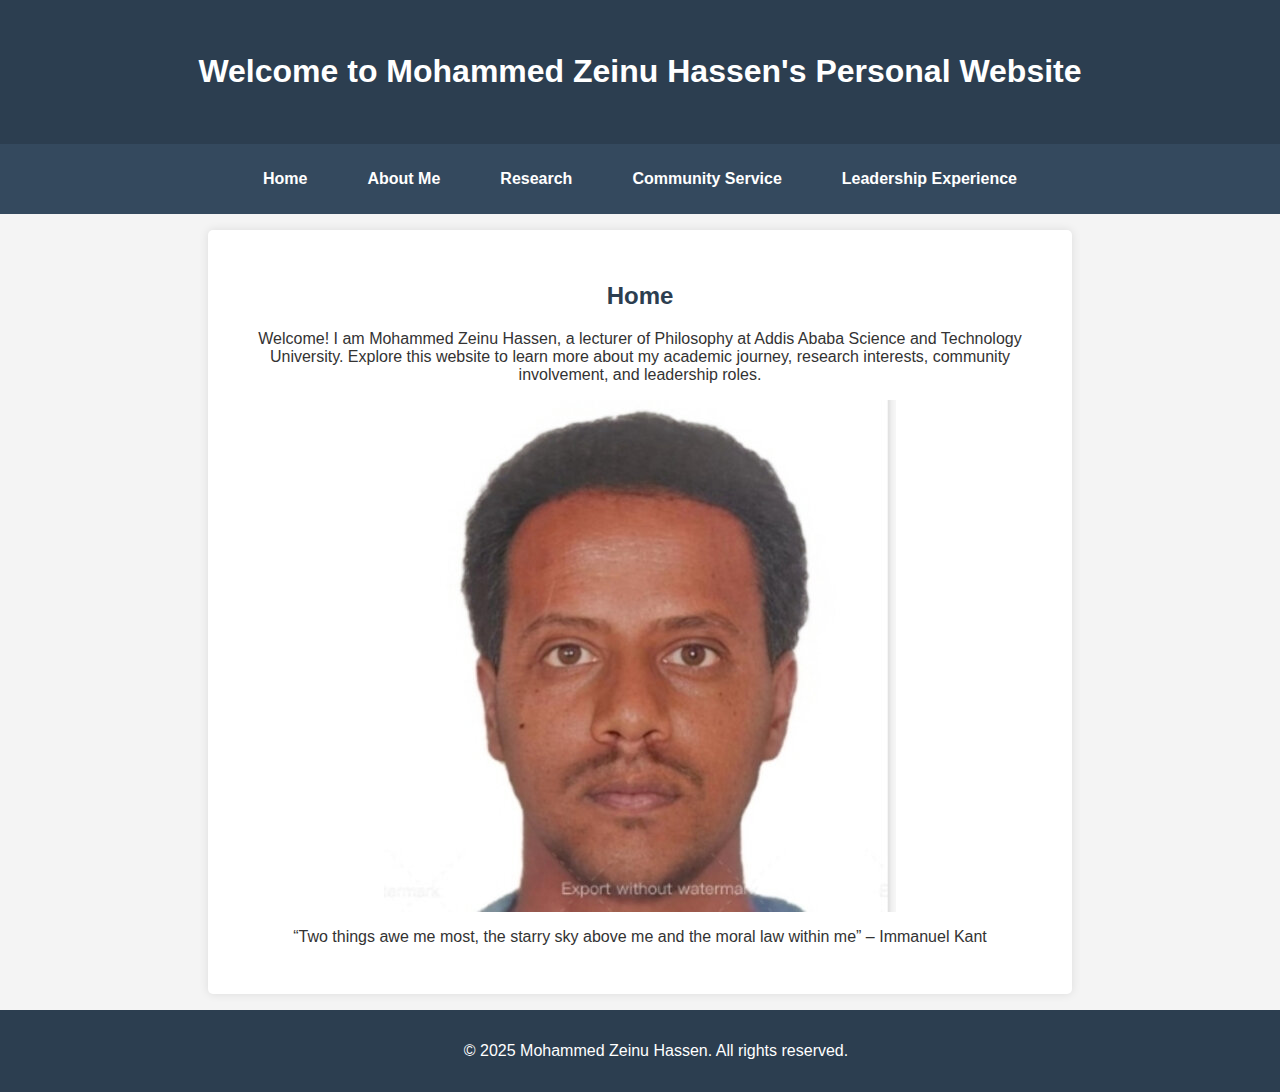
<file: index.html>
<!DOCTYPE html>
<html lang="en">
<head>
    <meta charset="UTF-8">
    <meta name="viewport" content="width=device-width, initial-scale=1.0">
    <title>Home - Mohammed Zeinu Hassen</title>
    <link rel="stylesheet" href="styles.css">
    <style>
        section {
            text-align: center; /* Center the content within the section */
        }

        section img {
            display: block; /*  Allows margin: auto to work for centering */
            margin: 0 auto; /* Centers the image horizontally */
            max-width: 100%;
            height: auto;
        }
    </style>
</head>
<body>
    <header>
        <h1>Welcome to Mohammed Zeinu Hassen's Personal Website</h1>
    </header>

    <nav>
        <button class="hamburger">☰</button>
        <ul class="menu">
            <li><a href="index.html">Home</a></li>
            <li><a href="about.html">About Me</a></li>
            <li><a href="research.html">Research</a></li>
            <li><a href="community.html">Community Service</a></li>
            <li><a href="leadership.html">Leadership Experience</a></li>
        </ul>
    </nav>

    <section>
        <h2>Home</h2>
        <p>Welcome! I am Mohammed Zeinu Hassen, a lecturer of Philosophy at Addis Ababa Science and Technology University. Explore this website to learn more about my academic journey, research interests, community involvement, and leadership roles.</p>
        <img src="Mohammed-Hassen-8.png" alt="Mohammed Zeinu Hassen">
        <p>“Two things awe me most, the starry sky above me and the moral law within me” – Immanuel Kant</p>
    </section>

    <footer>
        <p>© 2025 Mohammed Zeinu Hassen. All rights reserved.</p>
    </footer>

    <script>
        document.querySelector('.hamburger').addEventListener('click', function() {
            document.querySelector('.menu').classList.toggle('active');
        });
    </script>
</body>
</html>
</file>
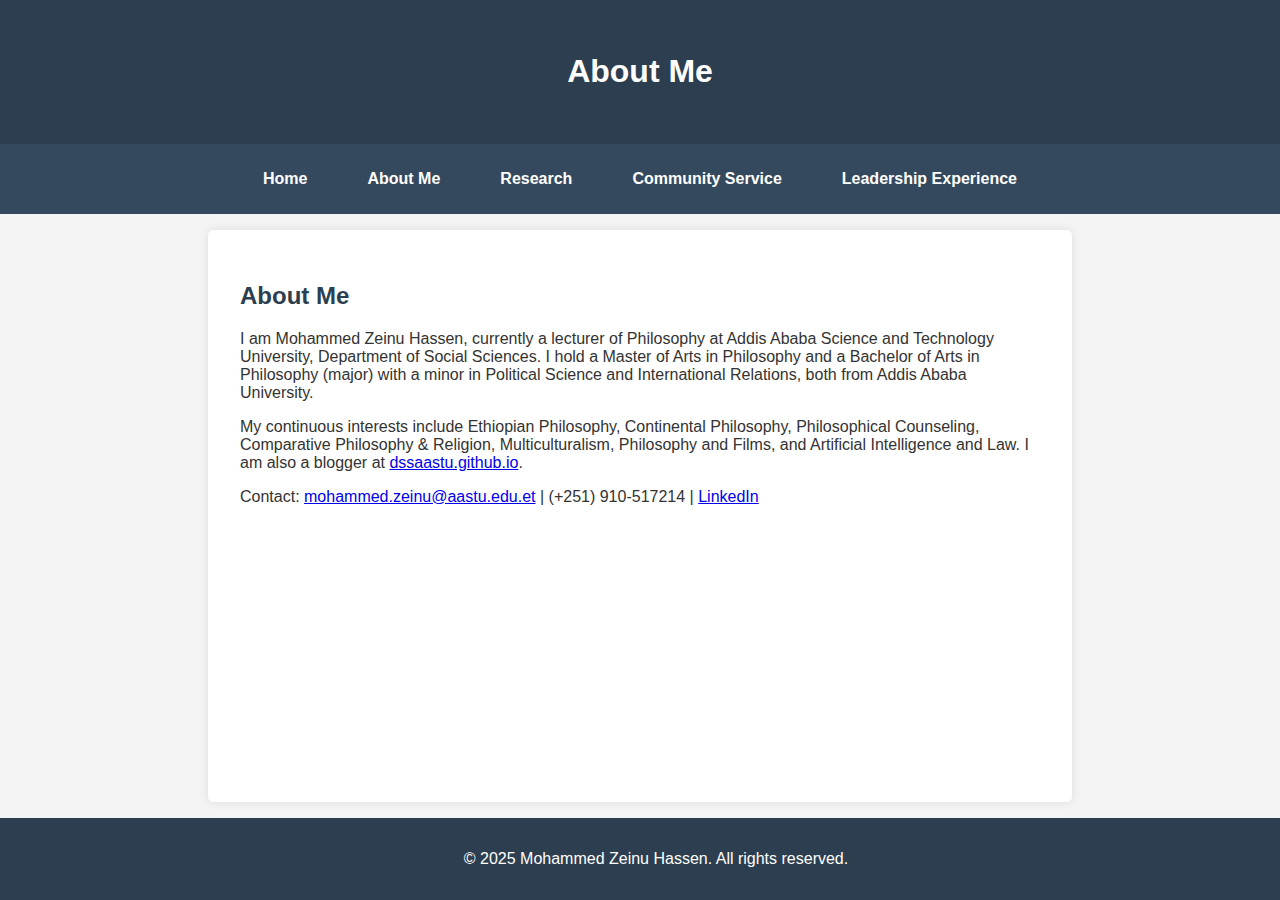
<file: about.html>
<!DOCTYPE html>
<html lang="en">
<head>
    <meta charset="UTF-8">
    <meta name="viewport" content="width=device-width, initial-scale=1.0">
    <title>About Me - Mohammed Zeinu Hassen</title>
    <link rel="stylesheet" href="styles.css">
</head>
<body>
    <header>
        <h1>About Me</h1>
    </header>

    <nav>
        <button class="hamburger">☰</button>
        <ul class="menu">
            <li><a href="index.html">Home</a></li>
            <li><a href="about.html">About Me</a></li>
            <li><a href="research.html">Research</a></li>
            <li><a href="community.html">Community Service</a></li>
            <li><a href="leadership.html">Leadership Experience</a></li>
        </ul>
    </nav>

    <section>
        <h2>About Me</h2>
        <p>I am Mohammed Zeinu Hassen, currently a lecturer of Philosophy at Addis Ababa Science and Technology University, Department of Social Sciences. I hold a Master of Arts in Philosophy and a Bachelor of Arts in Philosophy (major) with a minor in Political Science and International Relations, both from Addis Ababa University.</p>
        
        <p>My continuous interests include Ethiopian Philosophy, Continental Philosophy, Philosophical Counseling, Comparative Philosophy & Religion, Multiculturalism, Philosophy and Films, and Artificial Intelligence and Law. I am also a blogger at <a href="https://dssaastu.github.io/dssaastu/" target="_blank" rel="noopener noreferrer">dssaastu.github.io</a>.</p>
        <p>Contact: <a href="mailto:mohammed.zeinu@aastu.edu.et" target="_blank" rel="noopener noreferrer">mohammed.zeinu@aastu.edu.et</a> | (+251) 910-517214 | <a href="https://linkedin.com/in/mohammedzeinuhassen" target="_blank" rel="noopener noreferrer">LinkedIn</a></p>
    </section>

    <footer>
        <p>© 2025 Mohammed Zeinu Hassen. All rights reserved.</p>
    </footer>

    <script>
        document.querySelector('.hamburger').addEventListener('click', function() {
            document.querySelector('.menu').classList.toggle('active');
        });
    </script>
</body>
</html>
</file>
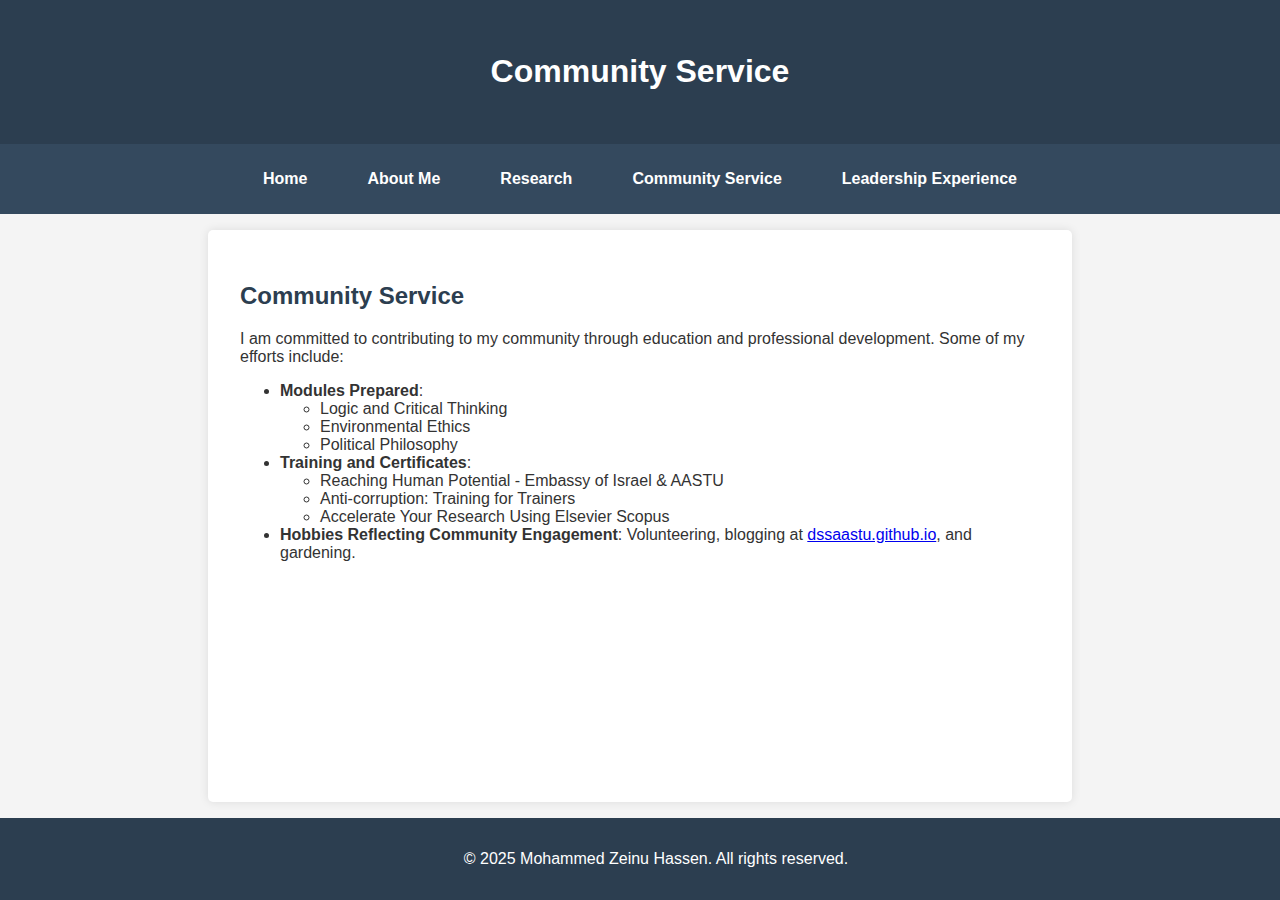
<file: community.html>
<!DOCTYPE html>
<html lang="en">
<head>
    <meta charset="UTF-8">
    <meta name="viewport" content="width=device-width, initial-scale=1.0">
    <title>Community Service - Mohammed Zeinu Hassen</title>
    <link rel="stylesheet" href="styles.css">
</head>
<body>
    <header>
        <h1>Community Service</h1>
    </header>

    <nav>
        <button class="hamburger">☰</button>
        <ul class="menu">
            <li><a href="index.html">Home</a></li>
            <li><a href="about.html">About Me</a></li>
            <li><a href="research.html">Research</a></li>
            <li><a href="community.html">Community Service</a></li>
            <li><a href="leadership.html">Leadership Experience</a></li>
        </ul>
    </nav>

    <section>
        <h2>Community Service</h2>
        <p>I am committed to contributing to my community through education and professional development. Some of my efforts include:</p>
        <ul>
            <li><strong>Modules Prepared</strong>:
                <ul>
                    <li>Logic and Critical Thinking</li>
                    <li>Environmental Ethics</li>
                    <li>Political Philosophy</li>
                </ul>
            </li>
            <li><strong>Training and Certificates</strong>:
                <ul>
                    <li>Reaching Human Potential - Embassy of Israel & AASTU</li>
                    <li>Anti-corruption: Training for Trainers</li>
                    <li>Accelerate Your Research Using Elsevier Scopus</li>
                </ul>
            </li>
            <li><strong>Hobbies Reflecting Community Engagement</strong>: Volunteering, blogging at <a href="https://dssaastu.github.io/dssaastu/" target="_blank" rel="noopener noreferrer">dssaastu.github.io</a>, and gardening.</li>
        </ul>
    </section>

    <footer>
        <p>© 2025 Mohammed Zeinu Hassen. All rights reserved.</p>
    </footer>

    <script>
        document.querySelector('.hamburger').addEventListener('click', function() {
            document.querySelector('.menu').classList.toggle('active');
        });
    </script>
</body>
</html>
</file>
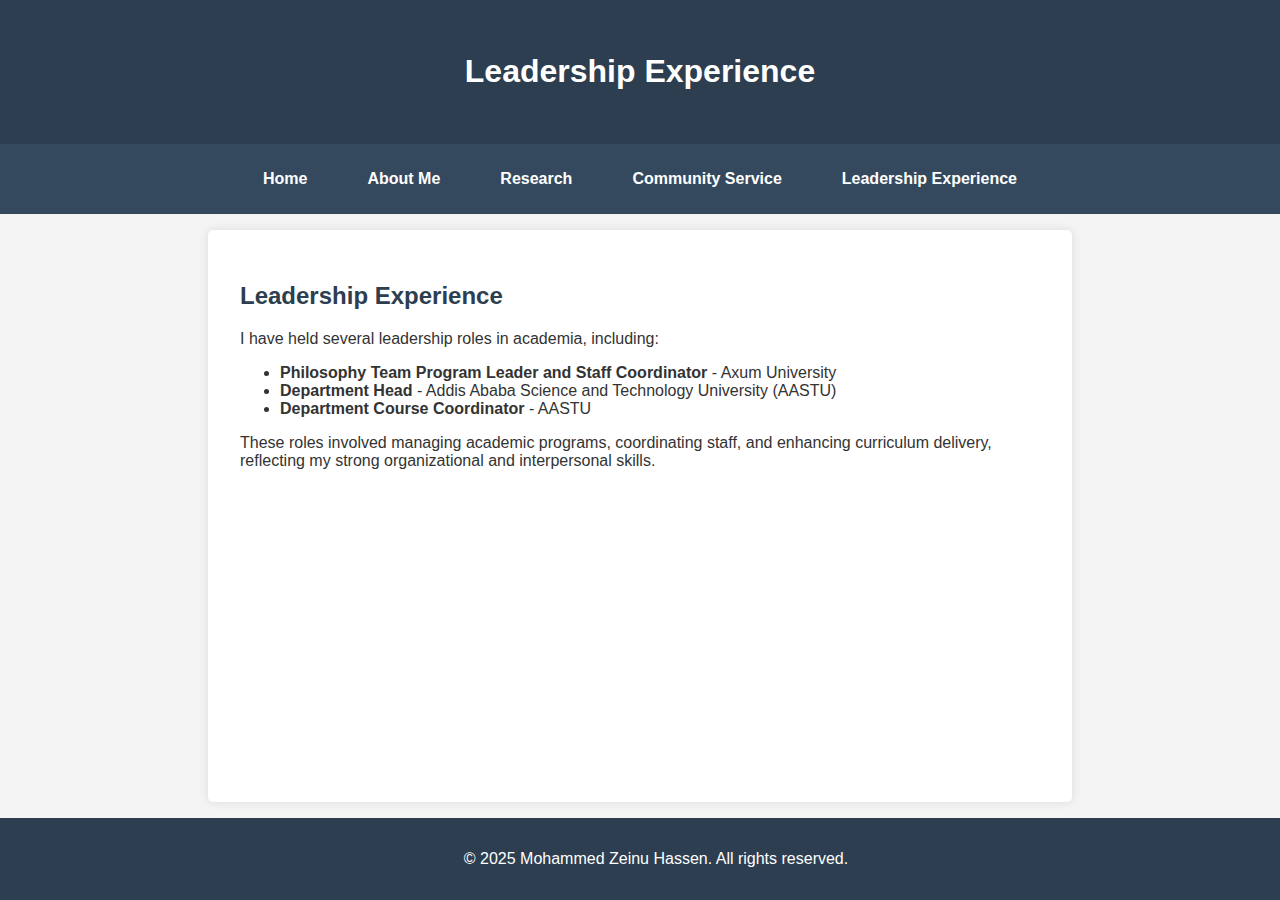
<file: leadership.html>
<!DOCTYPE html>
<html lang="en">
<head>
    <meta charset="UTF-8">
    <meta name="viewport" content="width=device-width, initial-scale=1.0">
    <title>Leadership Experience - Mohammed Zeinu Hassen</title>
    <link rel="stylesheet" href="styles.css">
</head>
<body>
    <header>
        <h1>Leadership Experience</h1>
    </header>

    <nav>
        <button class="hamburger">☰</button>
        <ul class="menu">
            <li><a href="index.html">Home</a></li>
            <li><a href="about.html">About Me</a></li>
            <li><a href="research.html">Research</a></li>
            <li><a href="community.html">Community Service</a></li>
            <li><a href="leadership.html">Leadership Experience</a></li>
        </ul>
    </nav>

    <section>
        <h2>Leadership Experience</h2>
        <p>I have held several leadership roles in academia, including:</p>
        <ul>
            <li><strong>Philosophy Team Program Leader and Staff Coordinator</strong> - Axum University</li>
            <li><strong>Department Head</strong> - Addis Ababa Science and Technology University (AASTU)</li>
            <li><strong>Department Course Coordinator</strong> - AASTU</li>
        </ul>
        <p>These roles involved managing academic programs, coordinating staff, and enhancing curriculum delivery, reflecting my strong organizational and interpersonal skills.</p>
    </section>

    <footer>
        <p>© 2025 Mohammed Zeinu Hassen. All rights reserved.</p>
    </footer>

    <script>
        document.querySelector('.hamburger').addEventListener('click', function() {
            document.querySelector('.menu').classList.toggle('active');
        });
    </script>
</body>
</html>
</file>
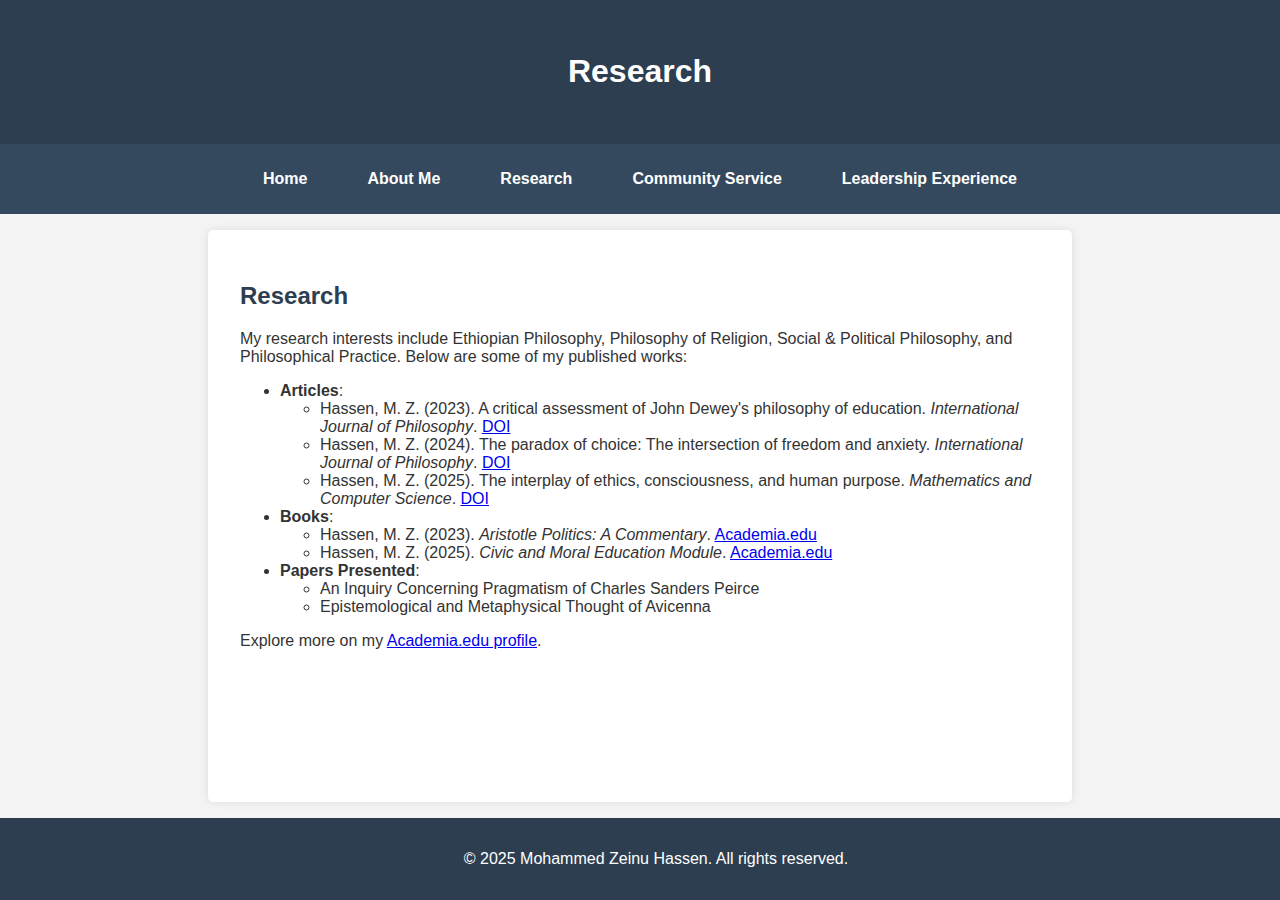
<file: research.html>
<!DOCTYPE html>
<html lang="en">
<head>
    <meta charset="UTF-8">
    <meta name="viewport" content="width=device-width, initial-scale=1.0">
    <title>Research - Mohammed Zeinu Hassen</title>
    <link rel="stylesheet" href="styles.css">
</head>
<body>
    <header>
        <h1>Research</h1>
    </header>

    <nav>
        <button class="hamburger">☰</button>
        <ul class="menu">
            <li><a href="index.html">Home</a></li>
            <li><a href="about.html">About Me</a></li>
            <li><a href="research.html">Research</a></li>
            <li><a href="community.html">Community Service</a></li>
            <li><a href="leadership.html">Leadership Experience</a></li>
        </ul>
    </nav>

    <section>
        <h2>Research</h2>
        <p>My research interests include Ethiopian Philosophy, Philosophy of Religion, Social & Political Philosophy, and Philosophical Practice. Below are some of my published works:</p>
        <ul>
            <li><strong>Articles</strong>:
                <ul>
                    <li>Hassen, M. Z. (2023). A critical assessment of John Dewey's philosophy of education. <em>International Journal of Philosophy</em>. <a href="https://doi.org/10.11648/j.ijp.20231102.13" target="_blank" rel="noopener noreferrer">DOI</a></li>
                    <li>Hassen, M. Z. (2024). The paradox of choice: The intersection of freedom and anxiety. <em>International Journal of Philosophy</em>. <a href="https://doi.org/10.11648/j.ijp.20241204.13" target="_blank" rel="noopener noreferrer">DOI</a></li>
                    <li>Hassen, M. Z. (2025). The interplay of ethics, consciousness, and human purpose. <em>Mathematics and Computer Science</em>. <a href="https://doi.org/10.11648/j.mcs.20251001.11" target="_blank" rel="noopener noreferrer">DOI</a></li>
                </ul>
            </li>
            <li><strong>Books</strong>:
                <ul>
                    <li>Hassen, M. Z. (2023). <em>Aristotle Politics: A Commentary</em>. <a href="https://www.academia.edu/106392508" target="_blank" rel="noopener noreferrer">Academia.edu</a></li>
                    <li>Hassen, M. Z. (2025). <em>Civic and Moral Education Module</em>. <a href="https://www.academia.edu/126996332" target="_blank" rel="noopener noreferrer">Academia.edu</a></li>
                </ul>
            </li>
            <li><strong>Papers Presented</strong>:
                <ul>
                    <li>An Inquiry Concerning Pragmatism of Charles Sanders Peirce</li>
                    <li>Epistemological and Metaphysical Thought of Avicenna</li>
                </ul>
            </li>
        </ul>
        <p>Explore more on my <a href="https://acadamia.academia.edu/MohammedzeinuHassen" target="_blank" rel="noopener noreferrer">Academia.edu profile</a>.</p>
    </section>

    <footer>
        <p>© 2025 Mohammed Zeinu Hassen. All rights reserved.</p>
    </footer>

    <script>
        document.querySelector('.hamburger').addEventListener('click', function() {
            document.querySelector('.menu').classList.toggle('active');
        });
    </script>
</body>
</html>
</file>
<file: styles.css>
body {
    font-family: Arial, sans-serif;
    margin: 0;
    padding: 0;
    background-color: #f4f4f4;
    color: #333;
    min-height: 100vh;
    display: flex;
    flex-direction: column;
}

header {
    background-color: #2c3e50;
    color: white;
    text-align: center;
    padding: 2rem;
}

nav {
    background-color: #34495e;
    padding: 1rem;
    text-align: center;
    position: relative;
}

nav .menu {
    margin: 0;
    padding: 0;
    list-style: none;
    display: flex; /* Horizontal by default on desktop */
    justify-content: center;
}

nav .menu li {
    margin: 0 15px;
}

nav .menu a {
    color: white;
    text-decoration: none;
    font-weight: bold;
    padding: 10px 15px;
    display: block;
}

nav .menu a:hover {
    color: #ecf0f1;
}

.hamburger {
    display: none; /* Hidden on desktop */
    font-size: 24px;
    background: none;
    border: none;
    color: white;
    cursor: pointer;
    padding: 10px;
}

section {
    padding: 2rem;
    margin: 1rem auto;
    max-width: 800px;
    background-color: white;
    border-radius: 5px;
    box-shadow: 0 0 10px rgba(0, 0, 0, 0.1);
    flex: 1;
}

h2 {
    color: #2c3e50;
}

footer {
    text-align: center;
    padding: 1rem;
    background-color: #2c3e50;
    color: white;
    width: 100%;
    flex-shrink: 0;
}

/* Mobile and Tablet Responsiveness */
@media (max-width: 768px) {
    .hamburger {
        display: block; /* Show hamburger on smaller screens */
    }

    nav .menu {
        display: none; /* Hidden by default on mobile */
        flex-direction: column; /* Vertical ribbon style */
        position: absolute;
        top: 100%; /* Below the nav bar */
        left: 0;
        width: 100%;
        background-color: #34495e;
        text-align: left;
        max-height: 0; /* Start collapsed */
        overflow: hidden;
        transition: max-height 0.5s ease-in-out; /* Smooth opening animation */
    }

    nav .menu.active {
        display: flex; /* Show when active */
        max-height: 300px; /* Adjust based on menu height */
    }

    nav .menu li {
        margin: 0;
        border-bottom: 1px solid #2c3e50; /* Ribbon-like separation */
    }

    nav .menu a {
        padding: 15px;
    }
}

/* Tablet adjustments (optional, between mobile and desktop) */
@media (min-width: 769px) and (max-width: 1024px) {
    nav .menu li {
        margin: 0 10px; /* Slightly tighter spacing on tablets */
    }
}
</file>
